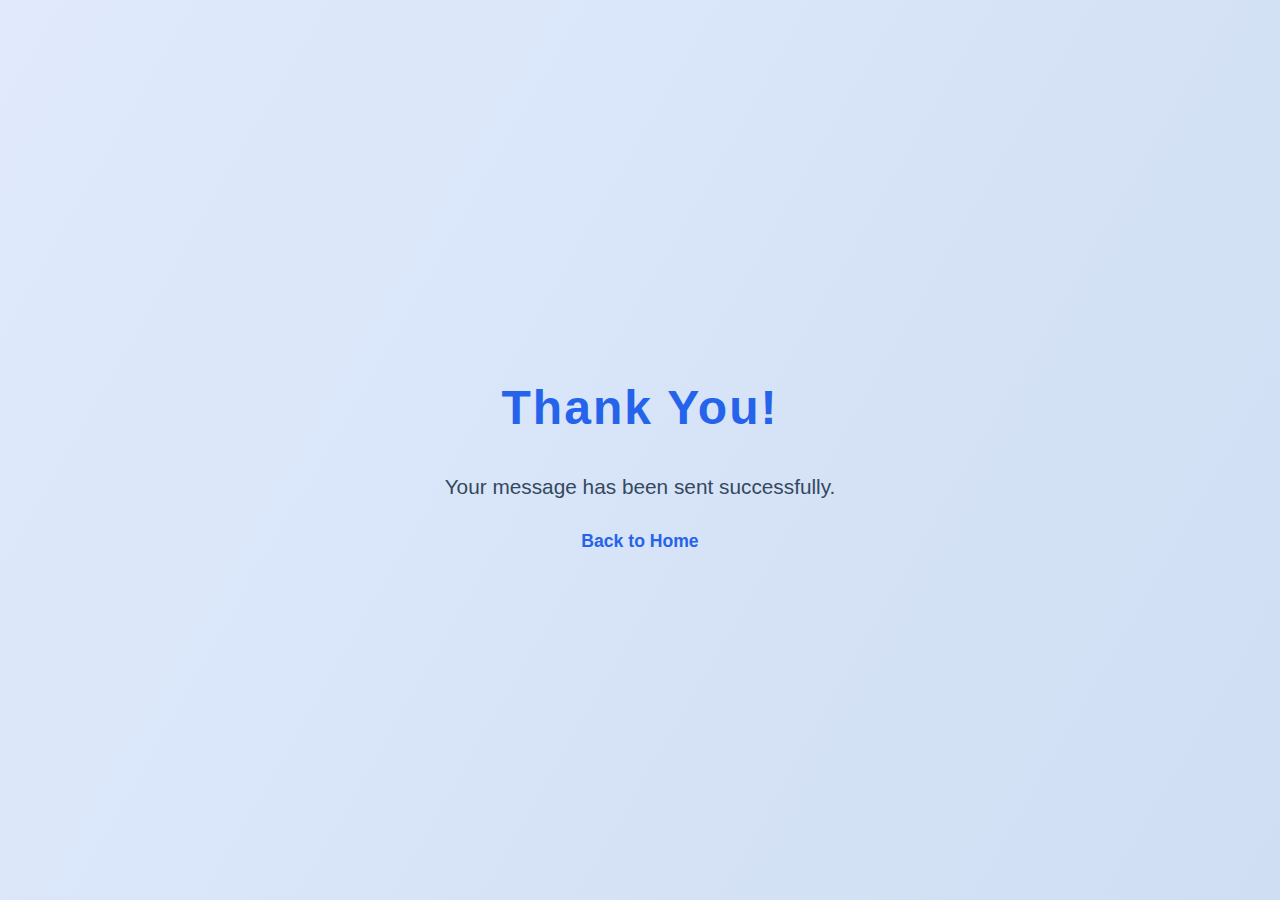
<file: Task_6/templates/success.html>
<!DOCTYPE html>
<html>
<head>
    <title>Message Sent</title>
    <style>
        body {
            background: linear-gradient(120deg, #e0eafc 0%, #cfdef3 100%);
            font-family: 'Segoe UI', Arial, sans-serif;
            margin: 0;
            min-height: 100vh;
            display: flex;
            flex-direction: column;
            justify-content: center;
            align-items: center;
        }
        .thank-title {
            font-size: 3rem;
            color: #2563eb;
            font-weight: 700;
            margin-bottom: 1.2rem;
            letter-spacing: 2px;
            text-align: center;
        }
        .thank-desc {
            font-size: 1.3rem;
            color: #34495e;
            margin-bottom: 2rem;
            text-align: center;
        }
        .back-link {
            font-size: 1.1rem;
            color: #2563eb;
            text-decoration: none;
            font-weight: 600;
            transition: color 0.2s;
        }
        .back-link:hover {
            color: #60a5fa;
            text-decoration: underline;
        }
    </style>
</head>
<body>
    <h1 class="thank-title">Thank You!</h1>
    <p class="thank-desc">Your message has been sent successfully.</p>
    <a href="{{ url_for('index') }}" class="back-link">Back to Home</a>
</body>
</html>
</file>
